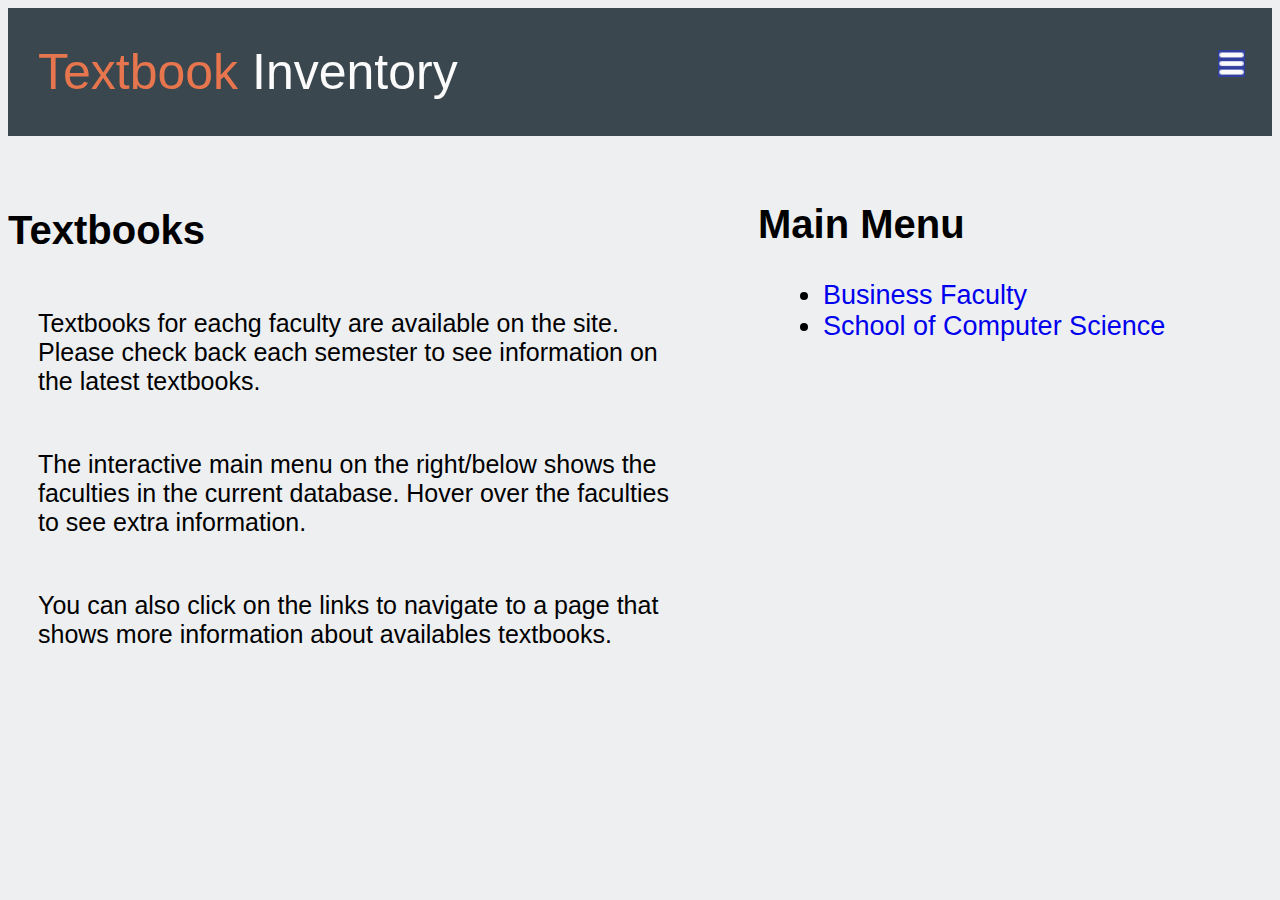
<file: Assigment 1/CMPT 272/index.html>
<!DOCTYPE html>
<html lang="en">
<head>
    <meta charset="UTF-8">
    <meta http-equiv="X-UA-Compatible" content="IE=edge">
    <meta name="viewport" content="width=device-width, initial-scale=1.0">
    <title>Document</title>
    <link rel="stylesheet" href="./style.css">
</head>
<body>
    <section id="header">
        <header>
            <span class="redText">Textbook</span> Inventory
        </header>
    </section>
    <img src="img/menu.png" alt="Button" id="menuBtn"> 
    <main>
        <section id ="Textbooks">
            <h1>
                <br>Textbooks
            </h1>
            <p>
                <br>Textbooks for eachg faculty are available on the site.<br>Please check back each semester to see information on<br>the latest textbooks.
            </p>
            <p>
                <br>The interactive main menu on the right/below shows the<br> faculties in the current database. Hover over the faculties<br> to see extra information.
            </p>
            <p>
                <br>You can also click on the links to navigate to a page that<br>shows more information about availables textbooks.
            </p>
        </section>
        <section id="menu">
            <h2>
                Main Menu
            </h2>
            <div class="link1"><ul><li><a href="business.html">Business Faculty</a></li></ul></div>
            <div class="text1"><p class="second">Beedie School of Business<br></p> <p class="fourth">The Business program at SFU is set up for you to<br>learn from each other, the stage is set to form<br>long-lasting friendships and make invaluable<br>business connections. Main office: West Mall.<br><br></p></div>
            <div class="link2"><ul><li><a href="comsci.html">School of Computer Science<br></a></li></ul></div>
            <div class="text2"><p class="third">Computing Science</p><p class="fifth"> CS research is world-renowned, and our students<br>graduate with advanced knowledge in areas such<br>as networks, multimedia, healthcare and<br>telecommunications. Main office: ASB</p></div>
    
        </section>
            
           
    </main>
</body>
</html>
</file>
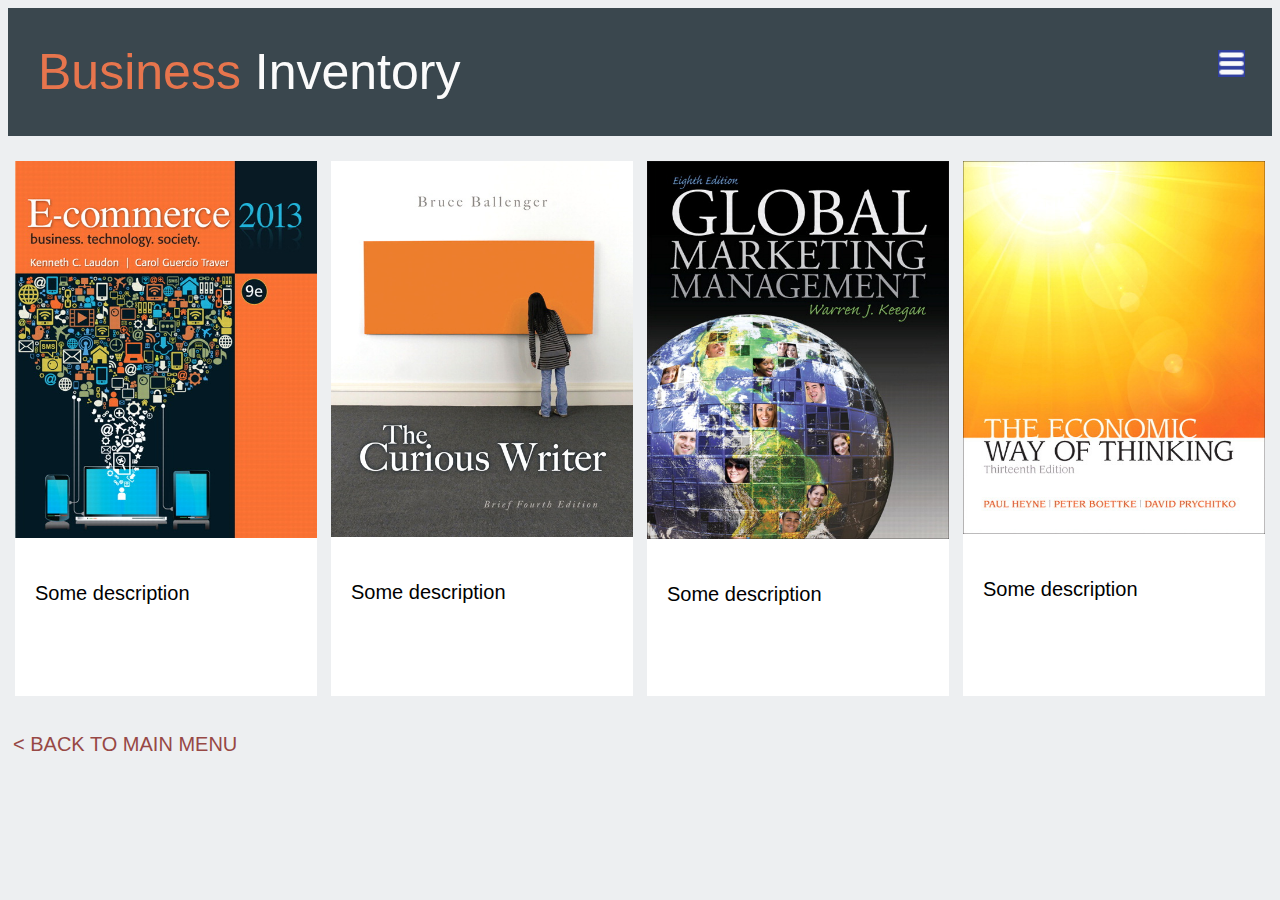
<file: Assigment 1/CMPT 272/business.html>
<!DOCTYPE html>
<html lang="en">
<head>
    <meta charset="UTF-8">
    <meta http-equiv="X-UA-Compatible" content="IE=edge">
    <meta name="viewport" content="width=device-width, initial-scale=1.0">
    <title>comsci</title>
    <link rel="stylesheet" href="./comsci.css">
</head>
<body>
    <section id="header">
        <header>
            <span class="redText">Business</span> Inventory
        </header>
    </section>
    <img src="img/menu.png" alt="Button" id="menuBtn"> 
    <main>

        <section class="flex-container">
            <a href="https://www.amazon.ca/commerce-2013-9th-Kenneth-Laudon/dp/0132730359" class="one">
                <section class="first">
                    <img src="img/1.jpg" alt="Textbook1" style="width:100%">
                    <section class="textone">
                      <p>Some description</p>
                      <button class="button">See More</button>
                    </section>
                </section>
            </a>

            <a href="https://www.amazon.ca/-/fr/Bruce-Ballenger/dp/020587665X?language=en_CA" class="two">
                <section class="second">
                    <img src="img/2.jpg" alt="Textbook2" style="width:100%">
                    <section class="texttwo">
                      <p>Some description</p>
                      <button class="button">See More</button>
                    </section>
                </section>
            </a>

            <a href="https://www.amazon.com/Global-Marketing-Management-Warren-Keegan/dp/0136157394" class="three">
                <section class="third">
                    <img src="img/3.jpg" alt="Textbook3" style="width:100%">
                    <section class="textthree">
                      <p>Some description</p>
                      <button class="button">See More</button>
                    </section>
                </section>
            </a>

            <a href="https://www.amazon.ca/Economic-Way-Thinking-13th/dp/0132991292" class="four">
                <section class="fourth">
                    <img src="img/4.jpg" alt="Textbook4" style="width:100%">
                    <section class="textfour">
                      <p>Some description</p>
                      <button class="button">See More</button>
                    </section>
                </section>
            </a>
        </section>
    </main>
    <section id="footer">
        <a href="index.html" style="color:#974845; background-color: transparent;">< BACK TO MAIN MENU</a>

    </section>

    
</body>
</html>
</file>
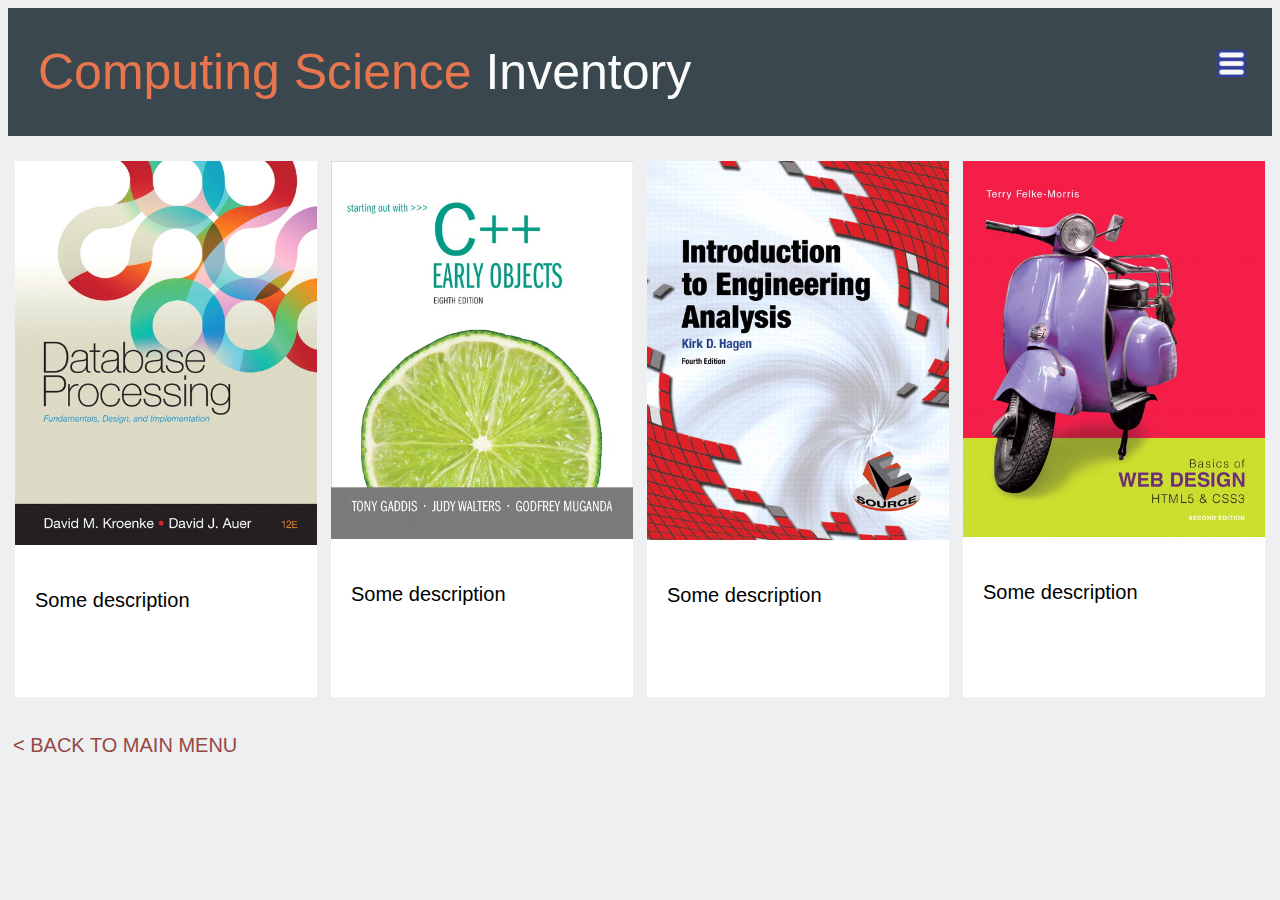
<file: Assigment 1/CMPT 272/comsci.html>
<!DOCTYPE html>
<html lang="en">
<head>
    <meta charset="UTF-8">
    <meta http-equiv="X-UA-Compatible" content="IE=edge">
    <meta name="viewport" content="width=device-width, initial-scale=1.0">
    <title>comsci</title>
    <link rel="stylesheet" href="./comsci.css">
</head>
<body>
    <section id="header">
        <header>
            <span class="redText">Computing Science</span> Inventory
        </header>
    </section>
    <img src="img/menu.png" alt="Button" id="menuBtn"> 
    <main>

        <section class="flex-container">
            <a href="https://www.amazon.ca/Database-Processing-12th-David-Kroenke/dp/0132145375" class="one">
                <section class="first">
                    <img src="img/5.jpg" alt="Textbook1" style="width:100%">
                    <section class="textone">
                      <p>Some description</p>
                      <button class="button">See More</button>
                    </section>
                </section>
            </a>

            <a href="https://www.amazon.ca/Starting-Out-Early-Objects-8th/dp/013336092X" class="two">
                <section class="second">
                    <img src="img/6.jpg" alt="Textbook2" style="width:100%">
                    <section class="texttwo">
                      <p>Some description</p>
                      <button class="button">See More</button>
                    </section>
                </section>
            </a>

            <a href="https://www.amazon.ca/Introduction-Engineering-Analysis-Kirk-Hagen/dp/0133485080" class="three">
                <section class="third">
                    <img src="img/7.jpg" alt="Textbook3" style="width:100%">
                    <section class="textthree">
                      <p>Some description</p>
                      <button class="button">See More</button>
                    </section>
                </section>
            </a>

            <a href="https://www.amazon.ca/Basics-Web-Design-HTML5-CSS3/dp/0133128911" class="four">
                <section class="fourth">
                    <img src="img/0.jpg" alt="Textbook4" style="width:100%">
                    <section class="textfour">
                      <p>Some description</p>
                      <button class="button">See More</button>
                    </section>
                </section>
            </a>
        </section>
    </main>
    <section id="footer">
        <a href="index.html" style="color:#974845; background-color: transparent;">< BACK TO MAIN MENU</a>

    </section>

    
</body>
</html>
</file>
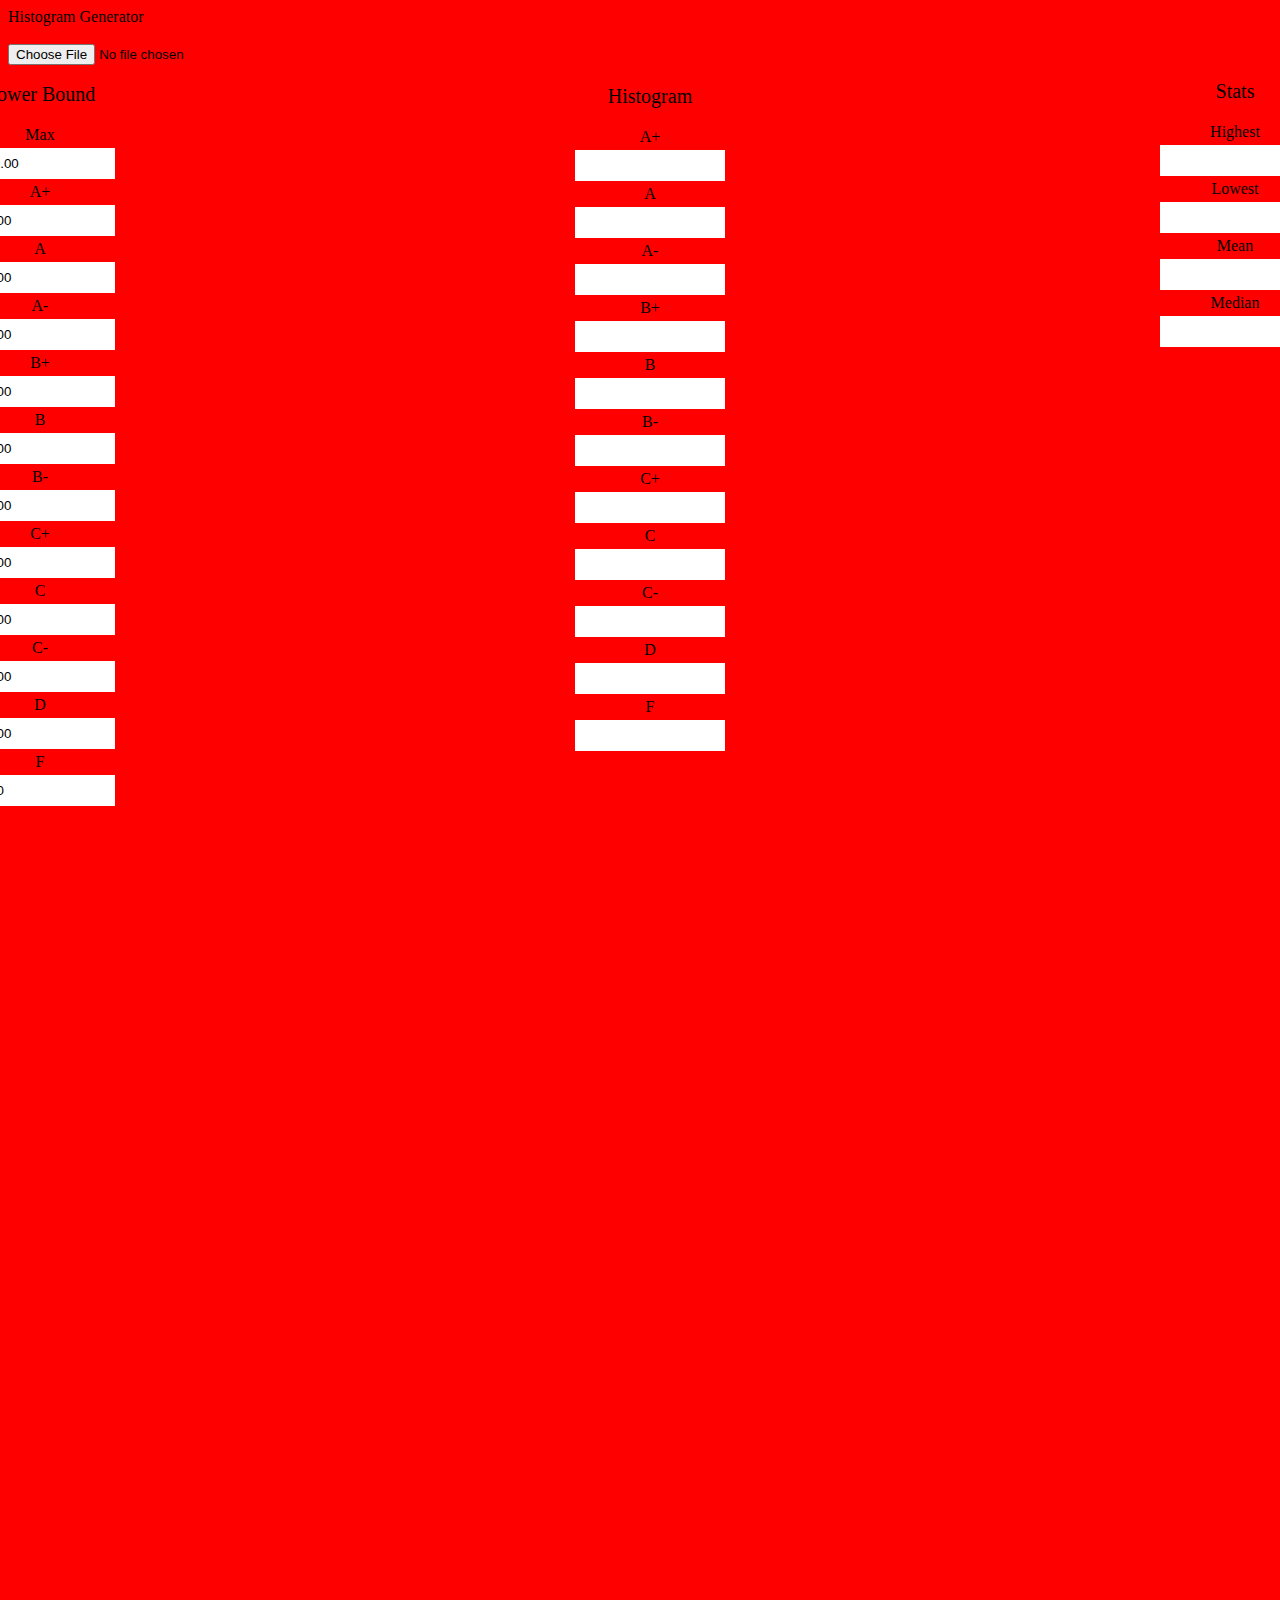
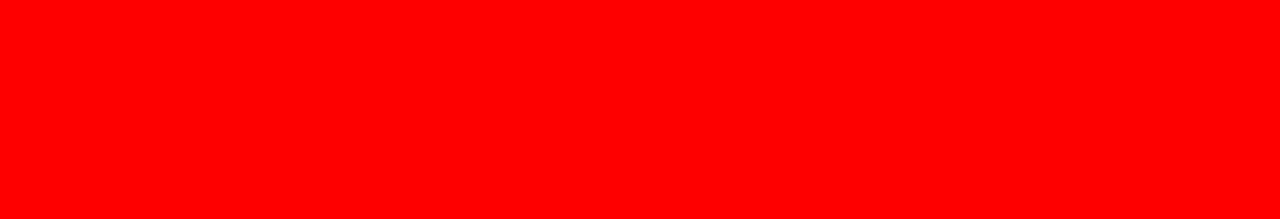
<file: Assignment2/Assignment2/histogram.html>
<!DOCTYPE html>
<html lang="en">
  <head>
    <meta charset="UTF-8" />
    <meta http-equiv="X-UA-Compatible" content="IE=edge" />
    <meta name="viewport" content="width=device-width, initial-scale=1.0" />
    <title>Histogram</title>
    <link rel="stylesheet" href="histogram.css" />
    <script src="calculate.js" type="text/javascript" defer></script>
  </head>
  <body onload="init()">
    <header>
      Histogram Generator<br><br>
          <input id="fileInput" type="file" name="file" />
      <br><br>
    </header>
      <section class="bound">
        <p class="lower">Lower Bound</p>
        <form action="calculate.js" method="get">
          <label for="max">Max</label>
          <br>
          <input type="text" id="max" name="max" value="100.00"/>
          <br>
          <label for="aplus">A+</label>
          <br>
          <input type="text" id="aplus" name="aplus" value="95.00"/>
          <br>
          <label for="a">A</label>
          <br>
          <input type="text" id="a" name="a" value="90.00"/>
          <br>
          <label for="aminus">A-</label>
          <br>
          <input type="text" id="aminus" name="aminus" value="85.00"/>
          <br>
          <label for="bminus">B+</label>
          <br>
          <input type="text" id="bplus" name="bplus" value="80.00"/>
          <br>
          <label for="b">B</label>
          <br>
          <input type="text" id="b" name="b" value="75.00"/>
          <br>
          <label for="bminus">B-</label>
          <br>
          <input type="text" id="bminus" name="bminus" value="70.00"/>
          <br>
          <label for="cplus">C+</label>
          <br>
          <input type="text" id="cplus" name="cplus" value="65.00"/>
          <br>
          <label for="c">C</label>
          <br>
          <input type="text" id="c" name="c" value="60.00"/>
          <br>
          <label for="cminus">C-</label>
          <br>
          <input type="text" id="cminus" name="cminus" value="55.00"/>
          <br>
          <label for="d">D</label>
          <br>
          <input type="text" id="d" name="d" value="50.00"/>
          <br>
          <label for="f">F</label>
          <br>
          <input type="text" id="f" name="f" value="0.00"/>
          <br>
        </form>
      </section>
      <section class="histogram">
        <p class="hist">Histogram</p>
        <form action="calculate.js" method="get" id="test">
          <label for="A+">A+</label>
          <br>
          <input type="text" id="A+" name="A+" value=""/>
          <br>
          <label for="A">A</label>
          <br>
          <input type="text"id="A" name="A" value=""/>
          <br>
          <label for="A-">A-</label>
          <br>
          <input type="text"id="A-" name="A-" value=""/>
          <br>
          <label for="B+">B+</label>
          <br>
          <input type="text" id="B+" name="B+" value=""/>
          <br>
          <label for="B">B</label>
          <br>
          <input type="text" id="B" name="B" value=""/>
          <br>
          <label for="B-">B-</label>
          <br>
          <input type="text" id="B-"name="B-"value=""/>
          <br>
          <label for="C+">C+</label>
          <br>
          <input type="text" id="C+" name="C+"value=""/>
          <br>
          <label for="C">C</label>
          <br>
          <input type="text" id="C" name="C" value=""/>
          <br>
          <label for="C-">C-</label>
          <br>
          <input type="text" id="C-"name="C-"value=""/>
          <br>
          <label for="D">D</label>
          <br>
          <input type="text"id="D" name="D" value=""/>
          <br>
          <label for="F">F</label>
          <br>
          <input type="text" id="F" name="F" value=""/>
          <br>
        </form>
      </section>
      <section class="stats">
        <p class="stat">Stats</p>
        <form action="calculate.js" method="get">
          <label for="highest">Highest</label>
          <br>
          <input type="text" id="highest" name="highest" value=""/>
          <br>
          <label for="lowest">Lowest</label>
          <br>
          <input type="text" id="lowest" name="lowest" value=""/>
          <br>
          <label for="mean">Mean</label>
          <br>
          <input type="text" id="mean" name="mean" value=""/>
          <br>
          <label for="median">Median</label>
          <br>
          <input type="text" id="median" name="median" value=""/>
        </form>
      </section>
  </body>
</html>
</file>
<file: Assigment 1/CMPT 272/style.css>
body{
    background-color: #EDEFF1;
    position: relative;
}
#header{
    background-color:#3A474E;
    font-family: sans-serif;
    font-size: 50px;
    padding-left: 20px;
    padding-top: 35px;
    padding-bottom: 35px;
    color:#FBFBFB;
    
}
header{
    position: relative;left: 10px;
}
#menuBtn{
    width: 27px;
    position: fixed;
    right: 35px;
    top: 50px;
    z-index: 2;
    cursor: pointer;
}


.redText{
    color:#E7754D;
}

h1{
    font-size: 40px;
    font-family: sans-serif;
}

p{
    margin-left: 30px;
    font-size: 25px;
    font-family: sans-serif;
}

h2{
    font-size: 40px;
    
}

#menu{
 position:relative;left:750px; bottom: 480px;
 font-family: sans-serif;
}

ul{
    font-size: 27px;
    position: relative;left:65px;
    color:black;
    padding: 0px;
    margin: 0px;

}


a:link{
    color: #8C3330
    background-color: transparent;
    text-decoration: none;
}
  
a:visited{
    color: #8C3330;
    background-color: transparent;
    text-decoration: none;
}
  

.text1 {
    display: none;
}


.link1:hover + .text1 {
    display: block;
    color: black;
    font-family: sans-serif;
    font-size: 25px;
    

}  

.text2 {
    display: none;
}
      
.link2:hover + .text2 {
    display: block;
    color: black;
    font-family: sans-serif;
    font-size: 25px;

}  

.second{
    font-family: sans-serif;
    font-size: 35px;
    margin-left: 60px;
}

.third{
    font-family: sans-serif;
    font-size: 35px;
    margin-left: 60px;
    
}

.fourth{
    font-family: sans-serif;
    font-size: 25px;
    margin-left: 100px;
}

.fifth{
    font-family: sans-serif;
    font-size: 25px;
    margin-left: 100px;
}

html,body{
    overflow-x: hidden;
}




/* for under 550px */
@media (max-width: 1173px){
    #menu{
        right: 0;
        left: 650px;
        overflow-y:visible;
    }
    
}


@media (max-width: 1072px){
    #menu{
        right: 0;
        left: -4px;
        top: 0px;
        bottom: -4px;
        overflow-y:visible;
    }   
}

@media (max-width: 550px){
    #menu{
        right: 0;
        left: -4px;
        top: 0px;
        bottom: -4px;
        overflow-y:visible;
    }
    h1{
        font-size: 35px;
    }
    p{
        font-size: 20px;

    }
    h2{
        font-size: 35px;
    }
    ul{
        font-size: 22px;
    }
    #header{
        font-size: 40px;
    }
        
}
</file>
<file: Assigment 1/CMPT 272/comsci.css>
body{
    background-color: #EDEFF1;
    position: relative;
}
#header{
    background-color:#3A474E;
    font-family: sans-serif;
    font-size: 50px;
    padding-left: 20px;
    padding-top: 35px;
    padding-bottom: 35px;
    color:#FBFBFB;
    
}
header{
    position: relative;left: 10px;
}

.redText{
    color:#E7754D;
}

.flex-container {
    display: flex;
    flex-direction: row;
    flex-wrap: wrap;
}

.one,.two,.three,.four {
    flex: 1 0 21%;
    margin: 7px;
    margin-top: 25px;
    background-color: white;
}


.button{
    visibility: hidden;
    font-family: sans-serif;
    font-size: 20px;
    padding: 5px 10px 5px 10px;
    background-color:#EC7860;
    border: none;
    border-radius: 4px;
    opacity: 0;
    transition: 0.8s;
}

.one:hover .button{ 
    visibility: visible;
    opacity: 1;
    transition: 0.8s;
}
.two:hover .button{ 
    visibility: visible;
    opacity: 1;
    transition: 0.8s;
}

.three:hover .button{ 
    visibility: visible;
    opacity: 1;
    transition: 0.8s;
}

.four:hover .button{ 
    visibility: visible;
    opacity: 1;
    transition: 0.8s;
}



.one:hover{
    box-shadow: 0 4px 8px 0 rgba(0,0,0,0.2);
    transition: 0.3s;
}
.two:hover {
    box-shadow: 0 4px 8px 0 rgba(0,0,0,0.2);
    transition: 0.3s;
}
.three:hover {
    box-shadow: 0 4px 8px 0 rgba(0,0,0,0.2);
    transition: 0.3s;
}
.four:hover {
    box-shadow: 0 4px 8px 0 rgba(0,0,0,0.2);
    transition: 0.3s;
}
  

.textone,.texttwo,.textthree,.textfour {
    font-family: sans-serif;
    font-size: 20px;
}

.textone{
    padding-top: 20px;
    padding-left: 20px;
    padding-bottom: 30px;
}
  .texttwo{
    padding-top: 20px;
    padding-left: 20px;
    padding-bottom: 38px;
}
.textthree{
    padding-top: 20px;
    padding-left: 20px;
    padding-bottom: 37px;
}
  .textfour{
    padding-top: 20px;
    padding-left: 20px;
    padding-bottom: 40px;
}

a:link{
    color: black;
    background-color: white;
    text-decoration: none;
}
  
a:visited{
    color: black;
    background-color: white;
    text-decoration: none;
}
  

#menuBtn{
    width: 27px;
    position: fixed;
    right: 35px;
    top: 50px;
    z-index: 2;
    cursor: pointer;
}

#footer{
    font-family: sans-serif;
    margin-top: 30px;
    margin-left: 5px;
    font-size: 20px;
}

html,body{
    overflow-x: hidden;
    
}



@media (max-width: 770px){
    .one,.two,.three,.four {
        flex: 33%;
    }
    #header{
        font-size: 30px;
    }
}

@media (max-width: 480px){
     .one,.two,.three,.four {
        flex: 50%;
    }
    #header{
        font-size: 20px;
    }
}
</file>
<file: Assignment2/Assignment2/histogram.css>
body{
    background-color: red;
    overflow: hidden

}


.bound{
    position: relative;
    right: 600px;
    color: black;
    text-align: center;
    bottom: 20px;
}



.histogram{
    position: relative;
    left: 10px;
    bottom: 765px;
    color: black;
    text-align: center;

}

input[type=text] {
    width: 150px;
    padding: 8px 13px;
    margin: 4px 0;
    box-sizing: border-box;
    border: 0px;
  }




.stats{
    position: relative;
    left: 595px;
    bottom: 1460px;
    color: black;
    text-align: center;
}



.hist{
    font-size: 20px;
}

.lower{
    font-size: 20px;
}

.stat{
    font-size: 20px;
}
</file>
